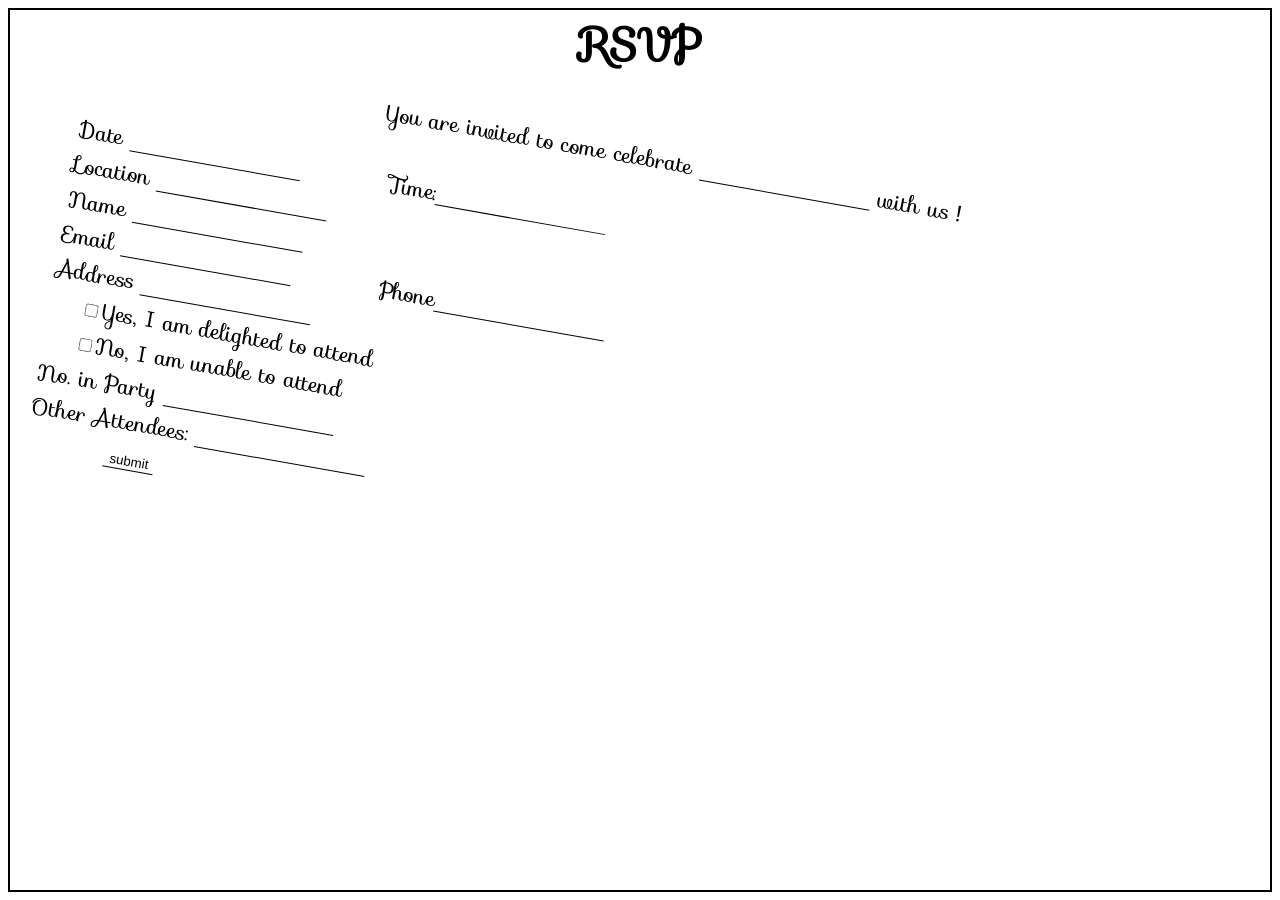
<file: RSVP jpg.html>
﻿<html>
<head>
    <title>RSVP</title>
    <link href='https://fonts.googleapis.com/css?family=Sofia' rel='stylesheet'>
    <style>
        input {
            border: 0;
            outline: 0;
            background: transparent;
            border-bottom: 1px solid black;
        }

        body {
            border: 2px solid black;
            font-family: 'Sofia';
            font-size: 22px;
        }

        form {
            transform: rotate(10deg);
        }
    </style>
</head>
<body>
    <center><h1>RSVP</h1></center>
    <br>
    <form action="">
        <center>You are invited to come celebrate <input type="text"> with us !</center><br />
        &nbsp;&nbsp;&nbsp;&nbsp;&nbsp;Date <input type="text">&nbsp;&nbsp;&nbsp;&nbsp;&nbsp;&nbsp;&nbsp;&nbsp;&nbsp;&nbsp;&nbsp;Time:<input type="text"><br />
        &nbsp;&nbsp;&nbsp;&nbsp;&nbsp;Location <input type="text"> <br />
        &nbsp;&nbsp;&nbsp;&nbsp;&nbsp;Name <input type="text"><br />
        &nbsp;&nbsp;&nbsp;&nbsp;&nbsp;Email <input type="text">&nbsp;&nbsp;&nbsp;&nbsp;&nbsp;&nbsp;&nbsp;&nbsp;&nbsp;&nbsp;&nbsp;Phone<input type="text"><br />
        &nbsp;&nbsp;&nbsp;&nbsp;&nbsp;Address <input type="textarea"><br>
        &nbsp;&nbsp;&nbsp;&nbsp;&nbsp;&nbsp;&nbsp;&nbsp;&nbsp;<input type="checkbox" name="certification">Yes, I am delighted to attend<br>
        &nbsp;&nbsp;&nbsp;&nbsp;&nbsp;&nbsp;&nbsp;&nbsp;&nbsp;<input type="checkbox" name="certification">No, I am unable to attend <br>
        &nbsp;&nbsp;&nbsp;&nbsp;&nbsp;No. in Party <input type="text"><br>
        &nbsp;&nbsp;&nbsp;&nbsp;&nbsp;Other Attendees: <input type="text"><br>
        &nbsp;&nbsp;&nbsp;&nbsp;&nbsp;&nbsp;&nbsp;&nbsp;&nbsp;&nbsp;&nbsp;&nbsp;&nbsp;&nbsp;&nbsp;<input type="submit" value="submit">
    </form>
</body>
</html>
</file>
